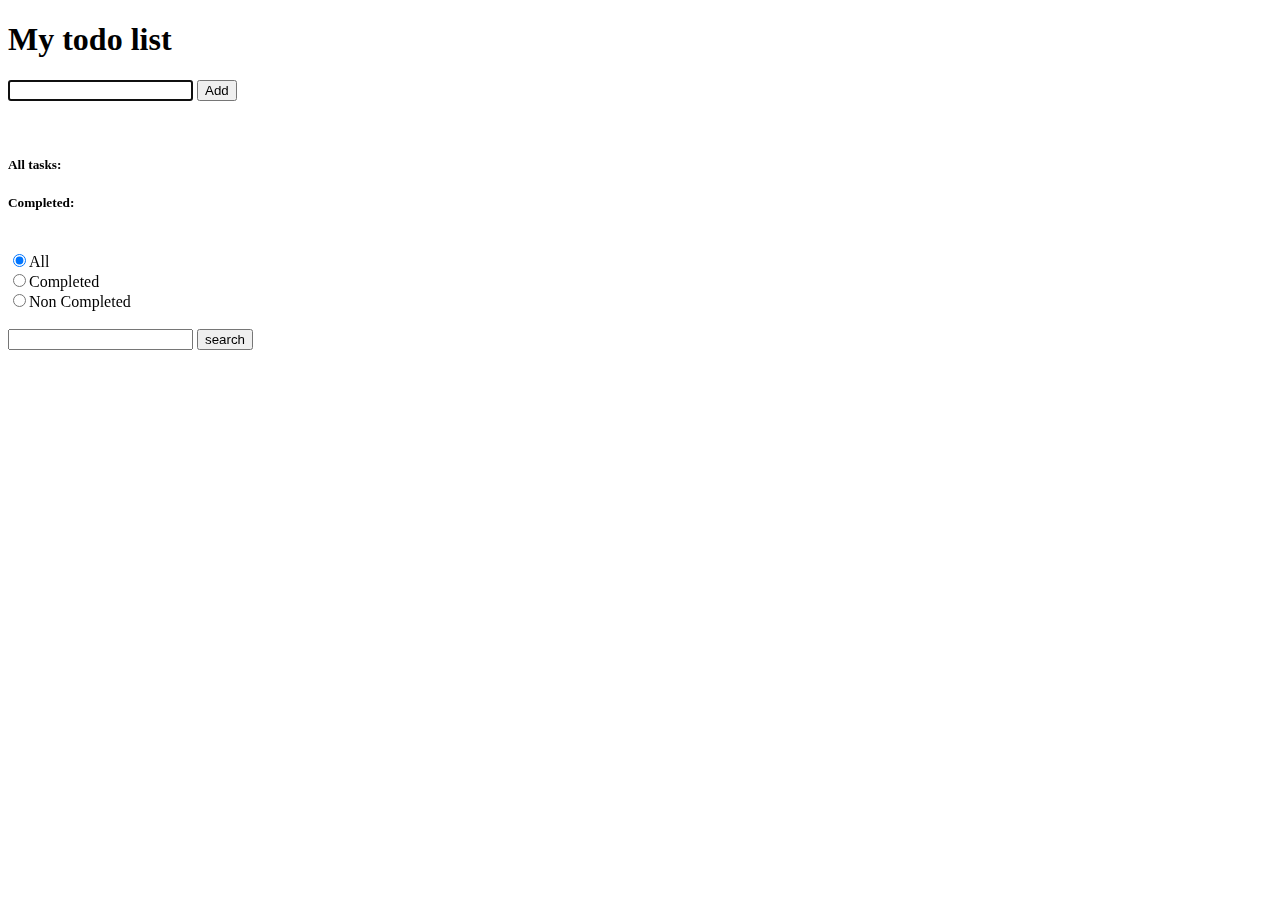
<file: lesson_9_lecture_hmwrk/todoList/index.html>
<!DOCTYPE html>
<html lang="en">
<head>
    <meta charset="UTF-8">
    <title>Our first project</title>
    <link rel="stylesheet" href="css/taskStyle.css" />
</head>
<body>
<h1>My todo list</h1>
<input id="new-task" type="text" name="fname" autofocus="autofocus">
<button onclick="addItem()">Add</button>
<ul id="todo-list">
    <!--<li><input type="checkbox" name="vehicle" value="Bike"> Task 1 <a href="">X</a></li>-->
    <!--<li><input type="checkbox" name="vehicle" value="Bike"> Task 2 <a href="">X</a></li>-->
    <!--<li><input type="checkbox" name="vehicle" value="Bike"> Task 3 <a href="">X</a></li>-->
</ul>
<br>
<div id="task-count">
    <h5>All tasks: </h5> <h5 id="all-tasks" onload="getCount()"></h5>
    <h5>Completed: </h5> <h5 id="completed-tasks" onload="getCompletedCount()"></h5>
</div>
<br>

<div>
    <form class="filter" action="index.html" method="post">
        <input type="radio" id="selectAll" name="chosen-tasks" value="" checked onclick="filter()">All<br>
        <input type="radio" id="selectCompleted" name="chosen-tasks" onclick="filter()">Completed<br>
        <input type="radio" id="selectNonCompleted" name="chosen-tasks" onclick="filter()">Non Completed<br>
    </form>
</div>
<br>

<div class="search">
    <!-- <form class="newSearch" action="main.js" method="post"> </form> -->
    <input id="search" type="text">
    <button type="button" onclick="search()">search</button>
</div>
<br>

<script src="js/main.js"></script>
</body>
</html>
</file>
<file: lesson_9_lecture_hmwrk/todoList/css/taskStyle.css>
#todo-list {
    list-style: none;
}
</file>
